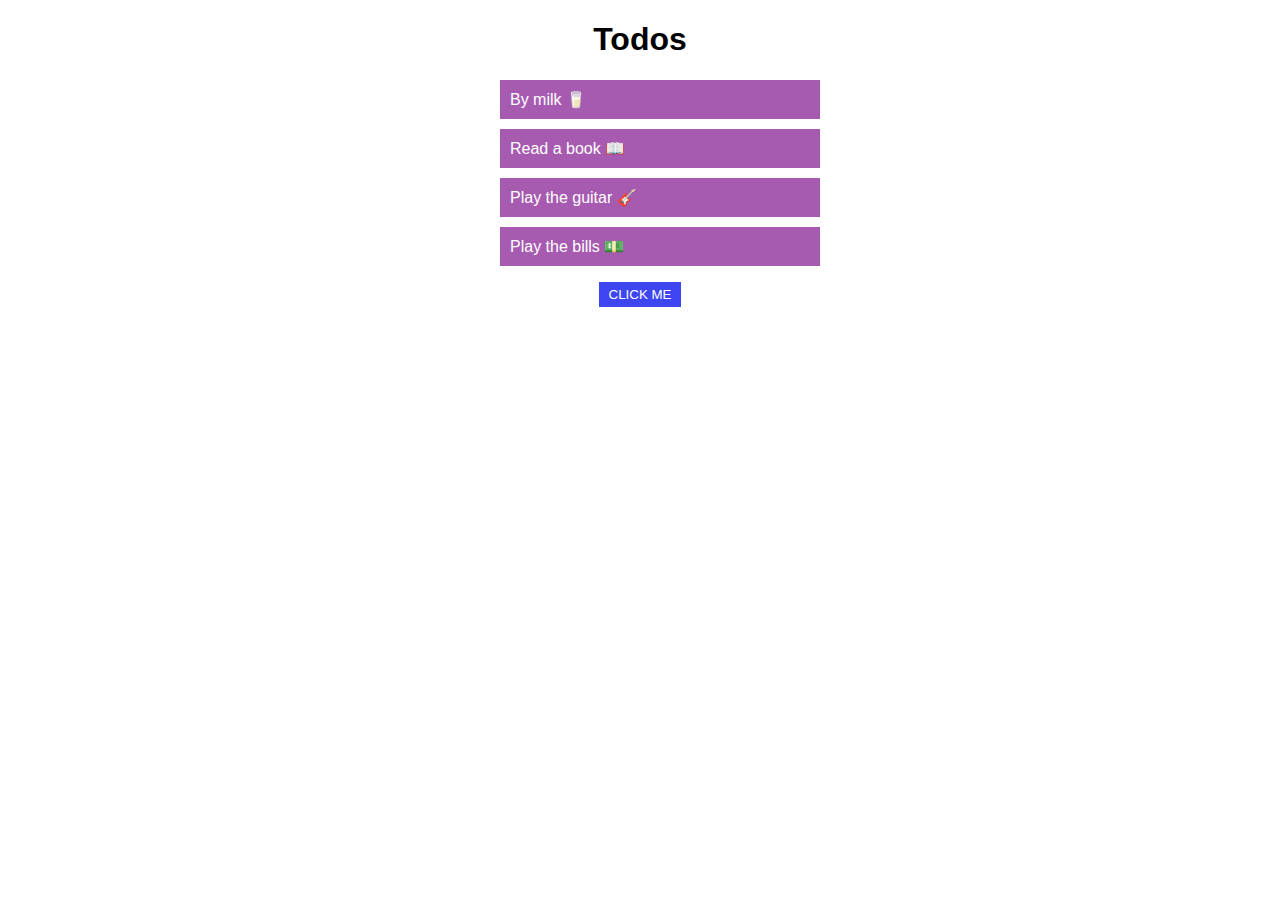
<file: 39. JS eventlar/index.html>
<!DOCTYPE html>
<html lang="en">
  <head>
    <meta charset="UTF-8" />
    <meta name="viewport" content="width=device-width, initial-scale=1.0" />
    <title>Document</title>
    <link rel="stylesheet" href="./style.css" />
  </head>
  <body>
    <h1>Todos</h1>

    <ul>
      <li>By milk 🥛</li>
      <li>Read a book 📖</li>
      <li>Play the guitar 🎸</li>
      <li>Play the bills 💵</li>
    </ul>

    <button>CLICK ME</button>

    <script src="./app.js"></script>
  </body>
</html>
</file>
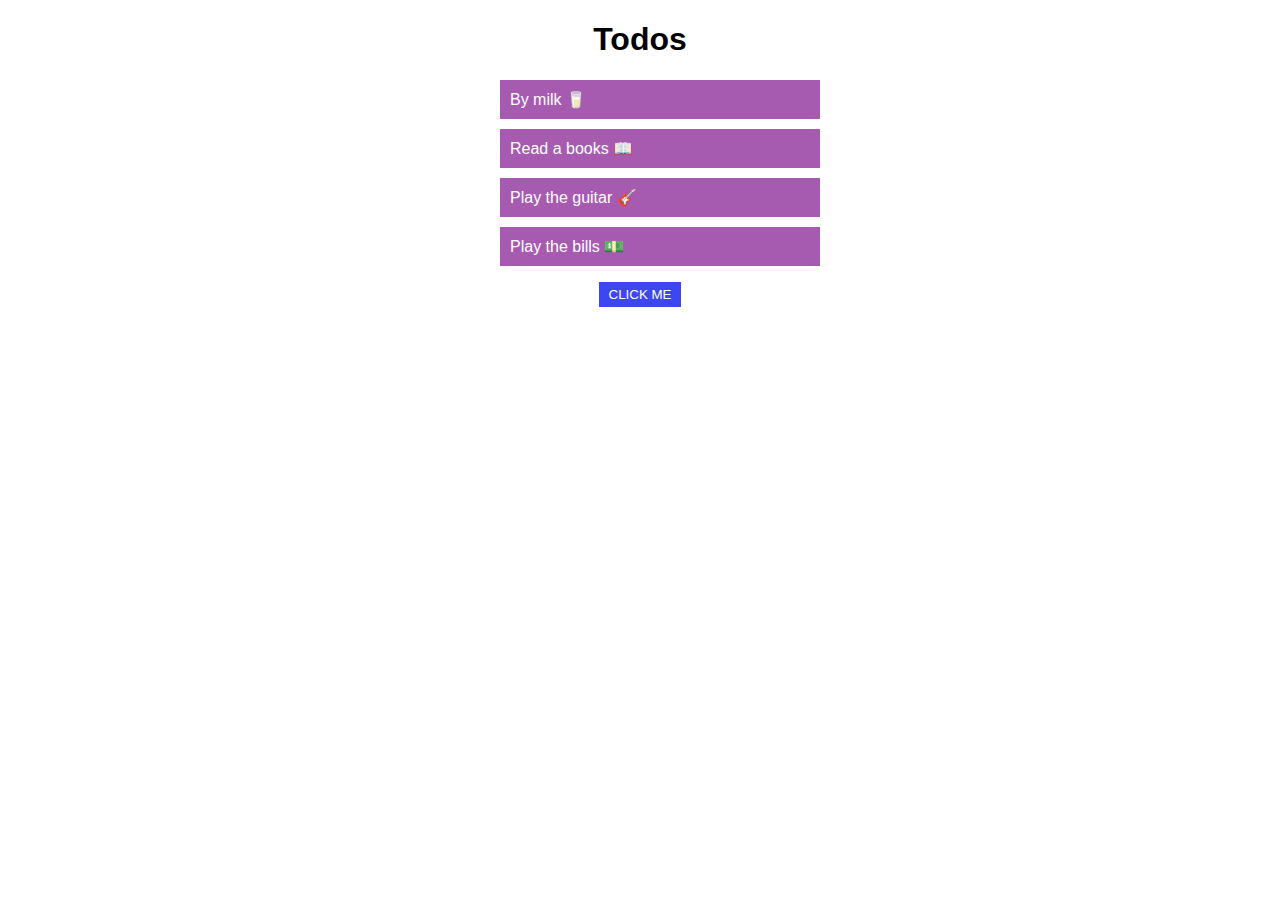
<file: 40. Create & remove elements/index.html>
<!DOCTYPE html>
<html lang="en">
  <head>
    <meta charset="UTF-8" />
    <meta name="viewport" content="width=device-width, initial-scale=1.0" />
    <title>Document</title>
    <link rel="stylesheet" href="./style.css" />
  </head>
  <body>
    <h1>Todos</h1>

    <ul>
      <li>By milk 🥛</li>
      <li>Read a books 📖</li>
      <li>Play the guitar 🎸</li>
      <li>Play the bills 💵</li>
    </ul>

    <button>CLICK ME</button>

    <script src="./app.js"></script>
  </body>
</html>
</file>
<file: 39. JS eventlar/style.css>
body {
  font-family: sans-serif;
}

h1 {
  text-align: center;
}

li {
  margin-left: auto;
  margin-right: auto;
  background-color: rgba(116, 0, 134, 0.644);
  color: #fff;
  margin-bottom: 10px;
  padding: 10px;
  cursor: pointer;
  max-width: 300px;
}

button {
  display: block;
  margin-left: auto;
  margin-right: auto;
  background-color: rgb(61, 70, 240);
  color: #fff;
  padding: 5px 10px;
  cursor: pointer;
  border: 0;
}

button:hover {
  opacity: 0.9;
}
</file>
<file: 40. Create & remove elements/style.css>
body {
  font-family: sans-serif;
}

h1 {
  text-align: center;
}

li {
  margin-left: auto;
  margin-right: auto;
  background-color: rgba(116, 0, 134, 0.644);
  color: #fff;
  margin-bottom: 10px;
  padding: 10px;
  cursor: pointer;
  max-width: 300px;
}
button {
  display: block;
  margin-left: auto;
  margin-right: auto;
  background-color: rgb(61, 70, 240);
  color: #fff;
  padding: 5px 10px;
  cursor: pointer;
  border: 0;
}

button:hover {
  opacity: 0.9;
}
</file>
